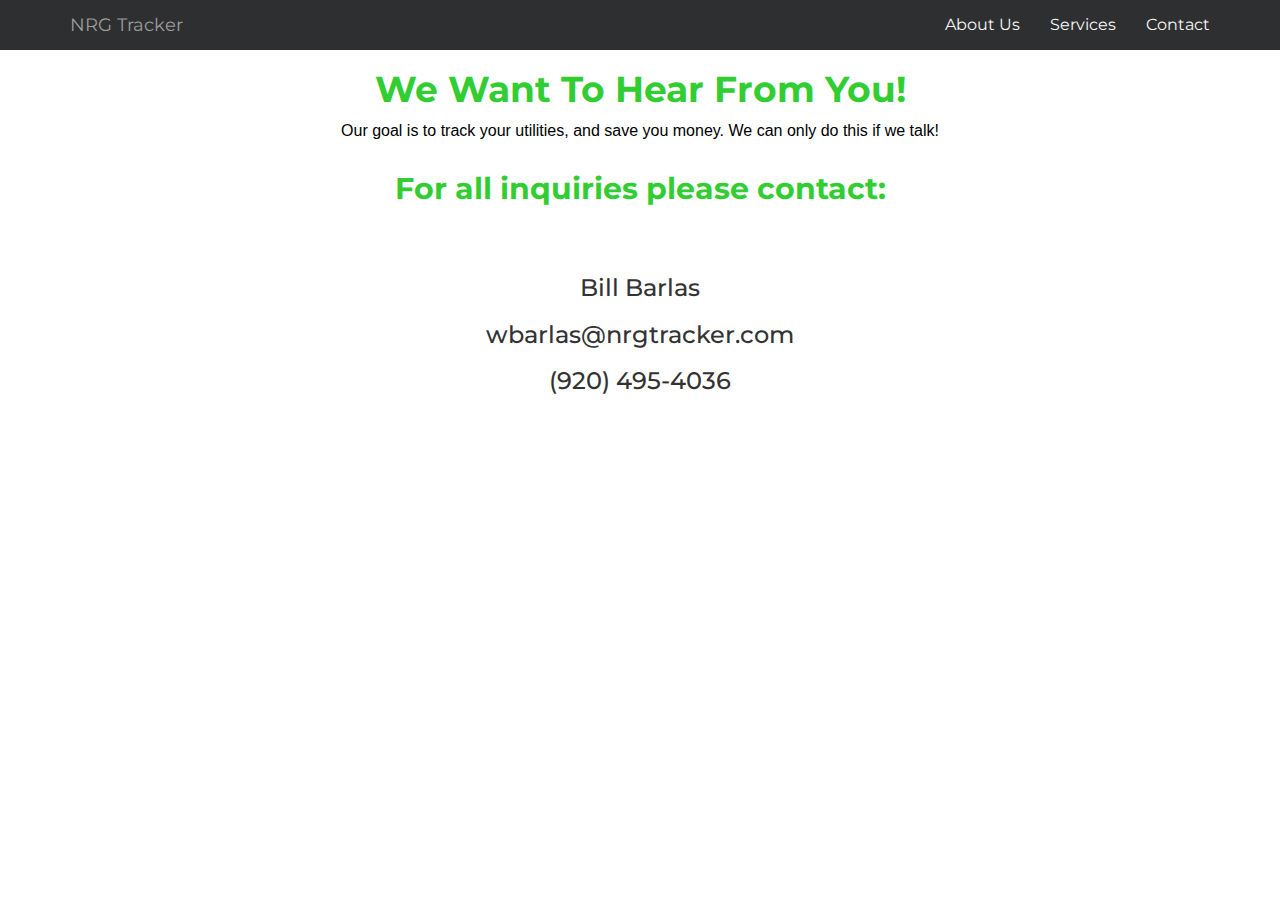
<file: Contact.html>
<!DOCTYPE html>
<html lang="en">
  <head>
    <meta charset="utf-8">
    <meta http-equiv="X-UA-Compatible" content="IE=edge">
    <meta name="viewport" content="width=device-width, initial-scale=1">
    <!-- The above 3 meta tags *must* come first in the head; any other head content must come *after* these tags -->
    <title>Welcome to NRG Tracker!</title>

    <!-- Bootstrap -->
    <link href="css/bootstrap.min.css" rel="stylesheet">
    <link href="css/custom.css" rel="stylesheet">
    <link href='https://fonts.googleapis.com/css?family=Montserrat:400,700' rel='stylesheet' type='text/css'>
    <!-- HTML5 shim and Respond.js for IE8 support of HTML5 elements and media queries -->
    <!-- WARNING: Respond.js doesn't work if you view the page via file:// -->
    <!--[if lt IE 9]>
      <script src="https://oss.maxcdn.com/html5shiv/3.7.3/html5shiv.min.js"></script>
      <script src="https://oss.maxcdn.com/respond/1.4.2/respond.min.js"></script>
    <![endif]-->
  </head>
  <body>


<!--' Nav Header Bar -->

<nav class="navbar navbar-inverse navbar-static-top">
 <div class="container">
   <div class="navbar-header">
	<button type="button" class="navbar-toggle collapsed" data-toggle="collapse" data-target="#bs-example-navbar-collapse-1" aria-expanded="false">
		<span class="sr-only">Toggle navigation</span>
		<span class="icon-bar"></span>
		<span class="icon-bar"></span>
		<span class="icon-bar"></span>
	</button>
		<a class="navbar-brand" href="index.html">NRG Tracker</a>
   </div>
<div class="collapse navbar-collapse" id="bs-example-navbar-collapse-1">
	<ul class="nav navbar-nav navbar-right">
				<li><a href="about.html">About Us</a></li>
				<li><a href="services.html">Services</a></li>
				<li><a href="contact.html">Contact</a></li>
	</ul>
</div>

</div>

</nav>

<!--1x Grid Introduction Column -->

<div class = "container">
   <div class = "row">
      <div class = "col-md-12">
	<h1>We Want To Hear From You!</h1> 
	<p>Our goal is to track your utilities, and save you money. We can only do this if we talk! </p>
<h2> For all inquiries please contact: </h2>
	
      </div>
   </div>
</div>

<!--1x Grid Column -->

<div class="container">
  <div class="row">
    <div class="col-md-12">
			<br></br>
	<h3> Bill Barlas </h3>
	<h3> wbarlas@nrgtracker.com</h3>
	<h3> (920) 495-4036 </h3>
	<br><br><br><br>
    </div>
  </div>
</div>


    <!-- jQuery (necessary for Bootstrap's JavaScript plugins) -->
    <script src="https://ajax.googleapis.com/ajax/libs/jquery/1.12.4/jquery.min.js"></script>
    <!-- Include all compiled plugins (below), or include individual files as needed -->
    <script src="js/bootstrap.min.js"></script>
  </body>
</html>
</file>
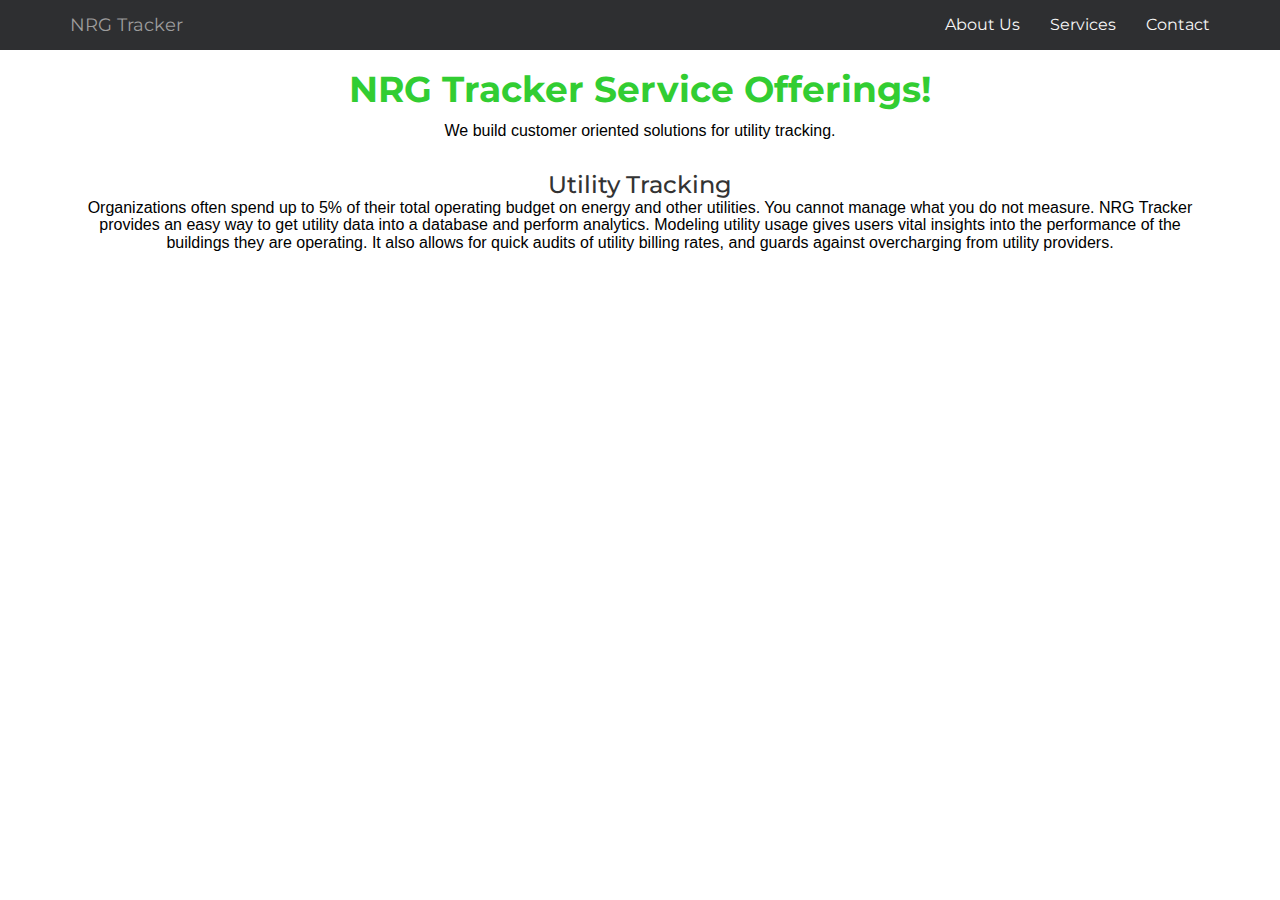
<file: Services.html>
<!DOCTYPE html>
<html lang="en">
  <head>
    <meta charset="utf-8">
    <meta http-equiv="X-UA-Compatible" content="IE=edge">
    <meta name="viewport" content="width=device-width, initial-scale=1">
    <!-- The above 3 meta tags *must* come first in the head; any other head content must come *after* these tags -->
    <title>Welcome to NRG Tracker!</title>

    <!-- Bootstrap -->
    <link href="css/bootstrap.min.css" rel="stylesheet">
    <link href="css/custom.css" rel="stylesheet">
    <link href='https://fonts.googleapis.com/css?family=Montserrat:400,700' rel='stylesheet' type='text/css'>
    <!-- HTML5 shim and Respond.js for IE8 support of HTML5 elements and media queries -->
    <!-- WARNING: Respond.js doesn't work if you view the page via file:// -->
    <!--[if lt IE 9]>
      <script src="https://oss.maxcdn.com/html5shiv/3.7.3/html5shiv.min.js"></script>
      <script src="https://oss.maxcdn.com/respond/1.4.2/respond.min.js"></script>
    <![endif]-->
  </head>
  <body>


<!--' Nav Header Bar -->

<nav class="navbar navbar-inverse navbar-static-top">
 <div class="container">
   <div class="navbar-header">
	<button type="button" class="navbar-toggle collapsed" data-toggle="collapse" data-target="#bs-example-navbar-collapse-1" aria-expanded="false">
		<span class="sr-only">Toggle navigation</span>
		<span class="icon-bar"></span>
		<span class="icon-bar"></span>
		<span class="icon-bar"></span>
	</button>
		<a class="navbar-brand" href="index.html">NRG Tracker</a>
   </div>
<div class="collapse navbar-collapse" id="bs-example-navbar-collapse-1">
	<ul class="nav navbar-nav navbar-right">
				<li><a href="about.html">About Us</a></li>
				<li><a href="services.html">Services</a></li>
				<li><a href="contact.html">Contact</a></li>
	</ul>
</div>

</div>

</nav>

<!--1x Grid Introduction Column -->

<div class = "container">
   <div class = "row">
      <div class = "col-md-12">
	<h1>NRG Tracker Service Offerings!</h1> 
	<p>We build customer oriented solutions for utility tracking.</p>
	<h3> Utility Tracking </hr>

	<br>
	<p>Organizations often spend up to 5% of their total operating budget on energy and other utilities. You cannot manage what you do not measure. NRG Tracker provides an easy way to get utility data into a database and perform analytics. Modeling utility usage gives users vital insights into the performance of the buildings they are operating. It also allows for quick audits of utility billing rates, and guards against overcharging from utility providers.
	</p>
</div>

    <!-- jQuery (necessary for Bootstrap's JavaScript plugins) -->
    <script src="https://ajax.googleapis.com/ajax/libs/jquery/1.12.4/jquery.min.js"></script>
    <!-- Include all compiled plugins (below), or include individual files as needed -->
    <script src="js/bootstrap.min.js"></script>
  </body>
</html>
</file>
<file: css/custom.css>
.navbar {
	margin-bottom: 0;
}
body {
	background: white;
	font-family: 'Montserrat', sans-serif;
}
h1,
h2 {
	font-weight: bold;
	text-align: center;
	color: #32CD32;
}
p {
	font-size: 16px;
	color: black;
}

.jumbotron {
	background: #32CD32;
	color: white;
	text-align: center;
}
.jumbotron p {
	color: white;
	font-size: 26px;
}

.btn-primary {
	color: #fff;
	background-color: transparent;
	border-color: white;
	margin-bottom: 5px;
}

.btn-primary :visited { 
	color: #fff;
	background-color: transparent;
	border-color: white;
	margin-bottom: 5px; }

.btn-primary:hover {
	color: #32CD32;
	background-color: white;
	border-color: white;
}
.btn-primary:active {
	color: #fff;
	background-color: transparent;
	border-color: white;
	margin-bottom: 5px;
}
.navbar-inverse {
	background: #2E2F31;
	border: 0;
}
.navbar-inverse .navbar-nav li a {
	color: #f7f7f7;
	font-size: 16px;
}
.navbar-inverse .navbar-nav li a:hover {
	background: #32CD32;
}

.dropdown-menu {
	background: #2E2F31;
	border-radius: 0;
	border: 0;
}
.dropdown-menu li a {
	padding: 10px;
}
.navbar-inverse .navbar-nav .dropdown-menu li a:hover {
	background: #32CD32;
}

.row {
	text-align: center;
	border: #fff;
}
.row p {
	margin-bottom: 30px;
	font-family: sans-serif;
}
.glyphicon-large {
	font-size: 100px;
}

.img-wrapper {
	width: 50%;
	Height: 50%;
	display: block;
 	margin-left: auto;
 	margin-right: auto;
}


.img-wrapper2 {
	width: 35%;
	Height: 35%;
	display: block;
 	margin-left: auto;
 	margin-right: auto;
}

.hr_class1 {
  background-color: #fff;
  width: 700px;
  float: center;
}
</file>
